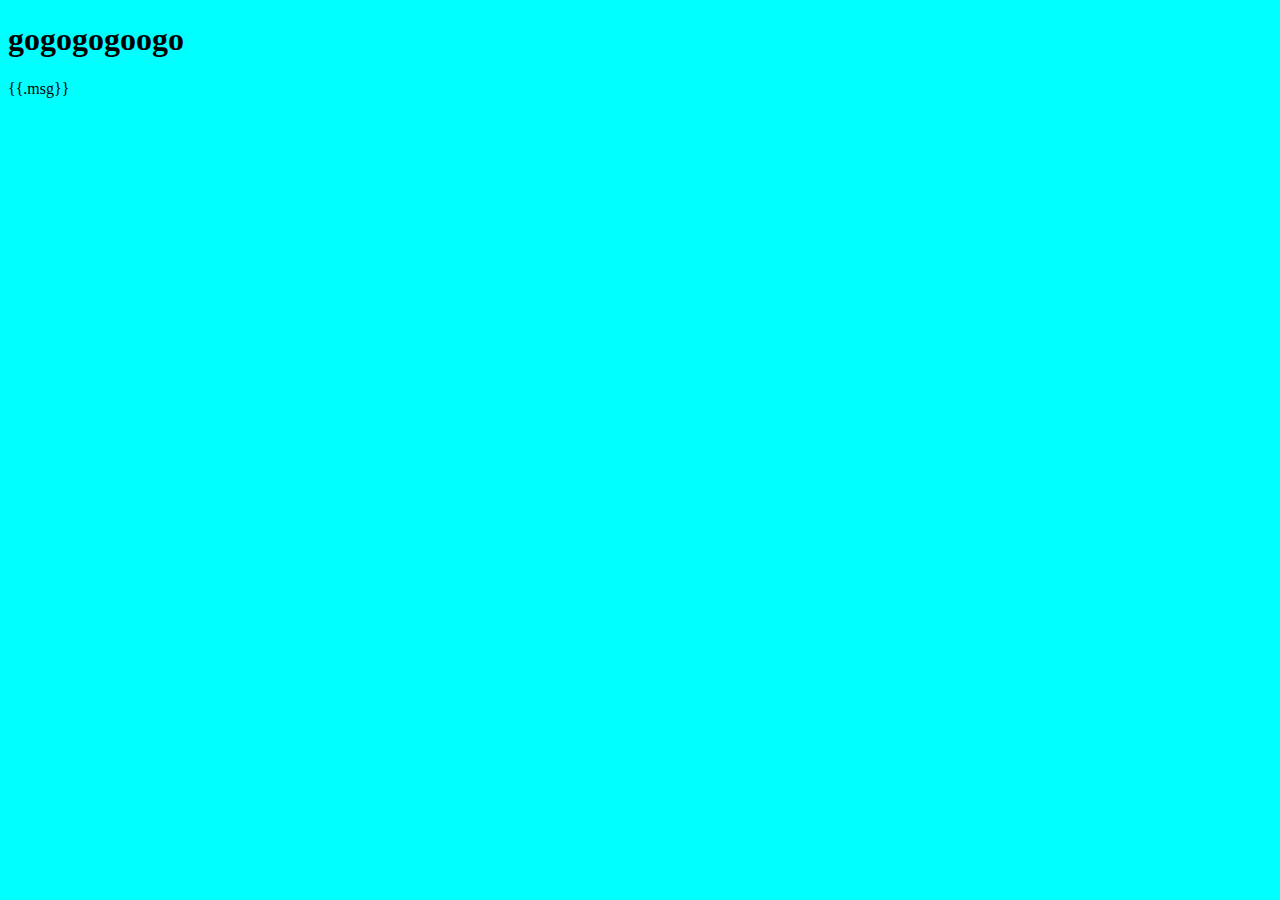
<file: gin/first-web/templates/index.html>
<!DOCTYPE html>
<html lang="en">
<head>
  <meta charset="UTF-8">
  <title>hello word</title>
  <link rel="stylesheet" href="../static/style.css">
  <script src="../static/common.js"></script>
</head>
<body>
<h1>gogogogoogo</h1>

{{.msg}}
</body>
</html>
</file>
<file: gin/first-web/static/style.css>
body{

    background: aqua;
}
</file>
